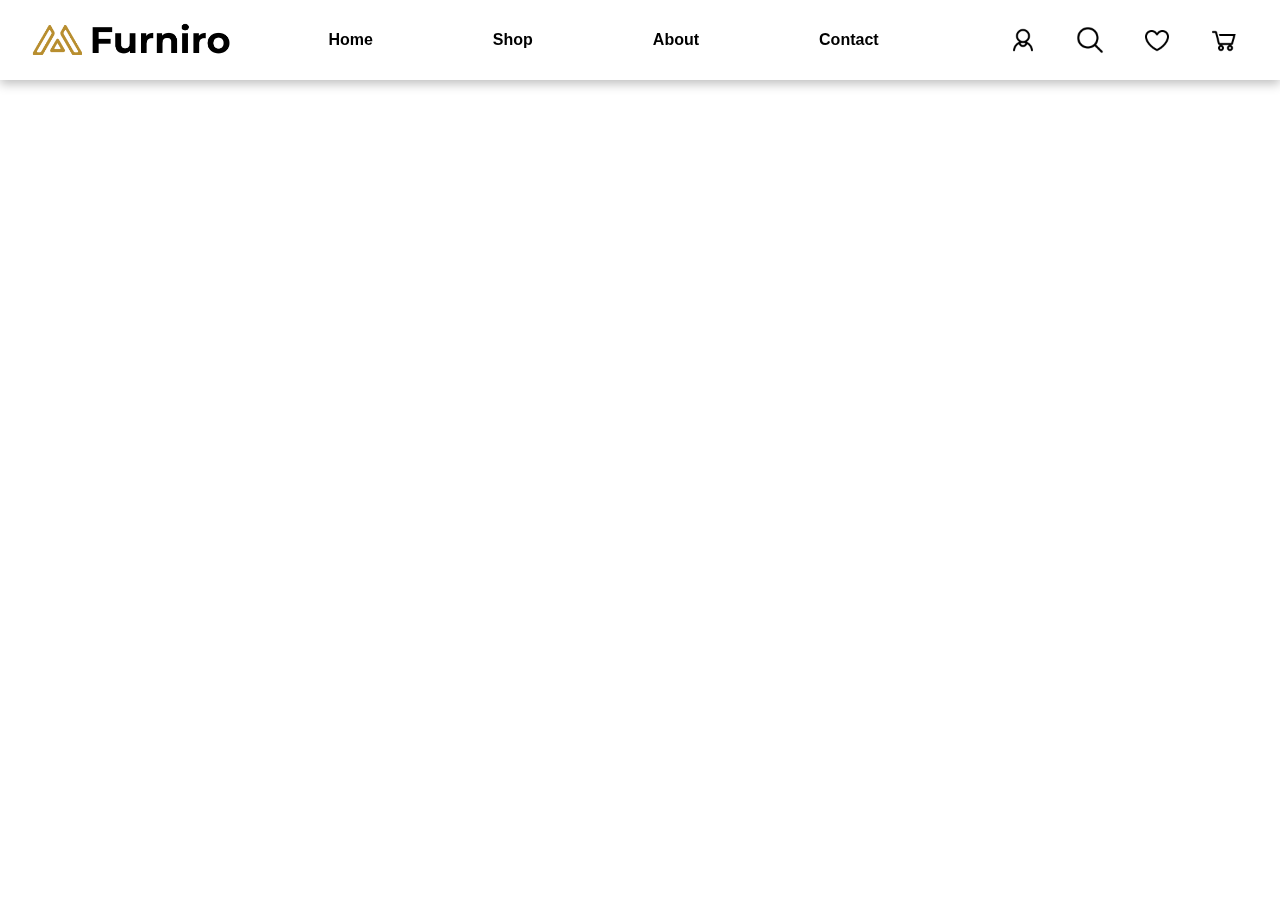
<file: html/about.html>
<!DOCTYPE html>
<html lang="en">
<head>
    <meta charset="UTF-8">
    <meta name="viewport" content="width=device-width, initial-scale=1.0">
    <link rel="shortcut icon" href="./assets/img/page-icon.png" type="image/x-icon">
    <link rel="stylesheet" href="../style.css">
    <title>Furniro</title>
</head>
<body>
    <header>
        <nav>
            <article class="logo-container">
                <img class="logo-header" src="../assets/img/logo_header.png" alt="">
            </article>
            <ul>
                <li><a href="../index.html">Home</a></li>
                <li><a href="../html/shop.html">Shop</a></li>
                <li><a href="./html/about.html">About</a></li>
                <li><a href="../html/contact.html">Contact</a></li>
            </ul>
            <article class="icons-container">
                <img class="icons-img" src="../assets/header-icons/icons8-person-96.png" alt="">
                <img class="icons-img" src="../assets/header-icons/icons8-magnifying-glass-90.png"alt="">
                <img class="icons-img" src="../assets/header-icons/icons8-heart-96.png" alt="">
                <img class="icons-img" src="../assets/header-icons/icons8-cart-96.png" alt="">
            </article>
        </nav>
    </header>
</body>
</html>
</file>
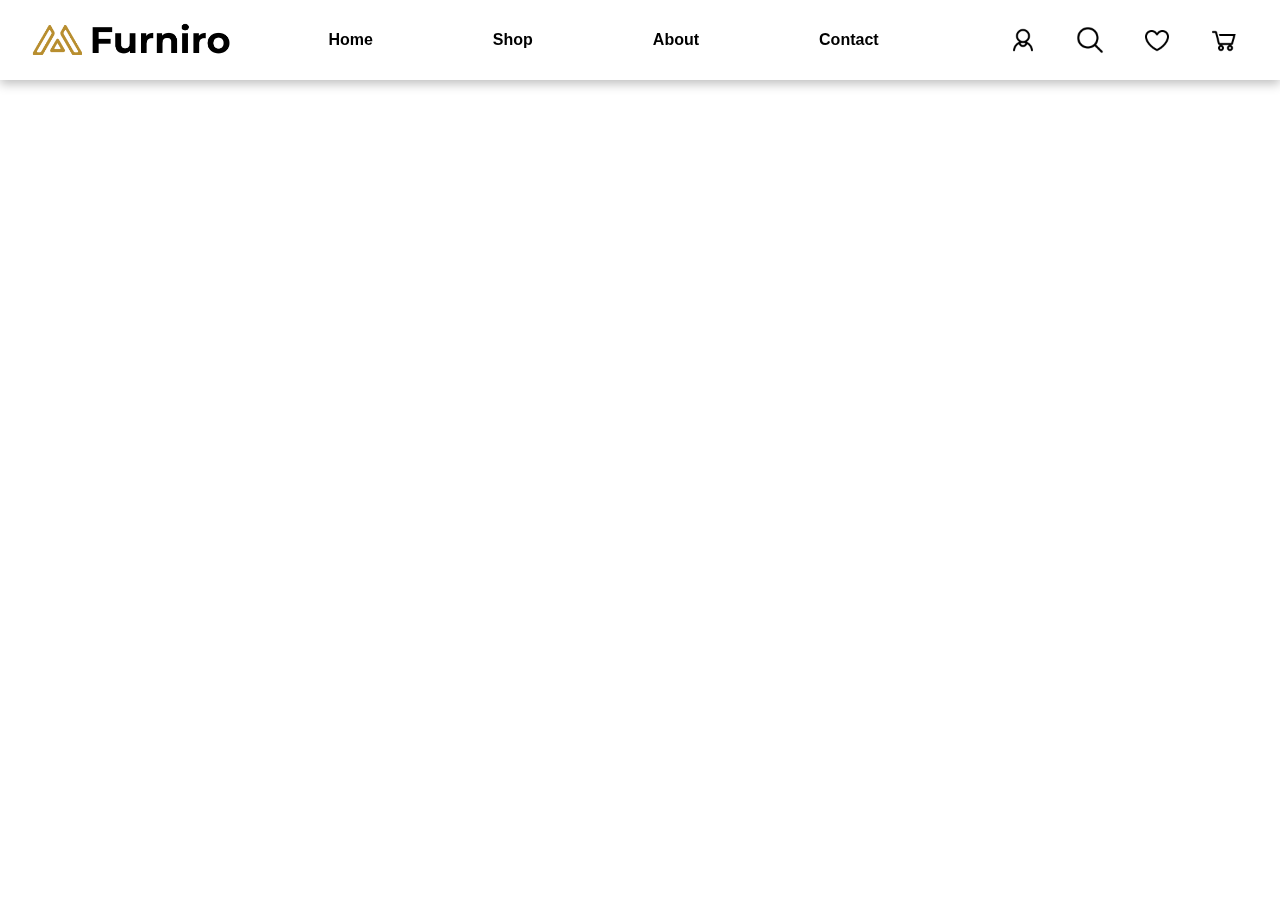
<file: html/contact.html>
<!DOCTYPE html>
<html lang="en">
<head>
    <meta charset="UTF-8">
    <meta name="viewport" content="width=device-width, initial-scale=1.0">
    <link rel="shortcut icon" href="./assets/img/page-icon.png" type="image/x-icon">
    <link rel="stylesheet" href="../style.css">
    <title>Furniro</title>
</head>
<body>
    <header>
        <nav>
            <article class="logo-container">
                <img class="logo-header" src="../assets/img/logo_header.png" alt="">
            </article>
            <ul>
                <li><a href="../index.html">Home</a></li>
                <li><a href="../html/shop.html">Shop</a></li>
                <li><a href="../html/about.html">About</a></li>
                <li><a href="./html/contact.html">Contact</a></li>
            </ul>
            <article class="icons-container">
                <img class="icons-img" src="../assets/header-icons/icons8-person-96.png" alt="">
                <img class="icons-img" src="../assets/header-icons/icons8-magnifying-glass-90.png"alt="">
                <img class="icons-img" src="../assets/header-icons/icons8-heart-96.png" alt="">
                <img class="icons-img" src="../assets/header-icons/icons8-cart-96.png" alt="">
            </article>
        </nav>
    </header>
</body>
</html>
</file>
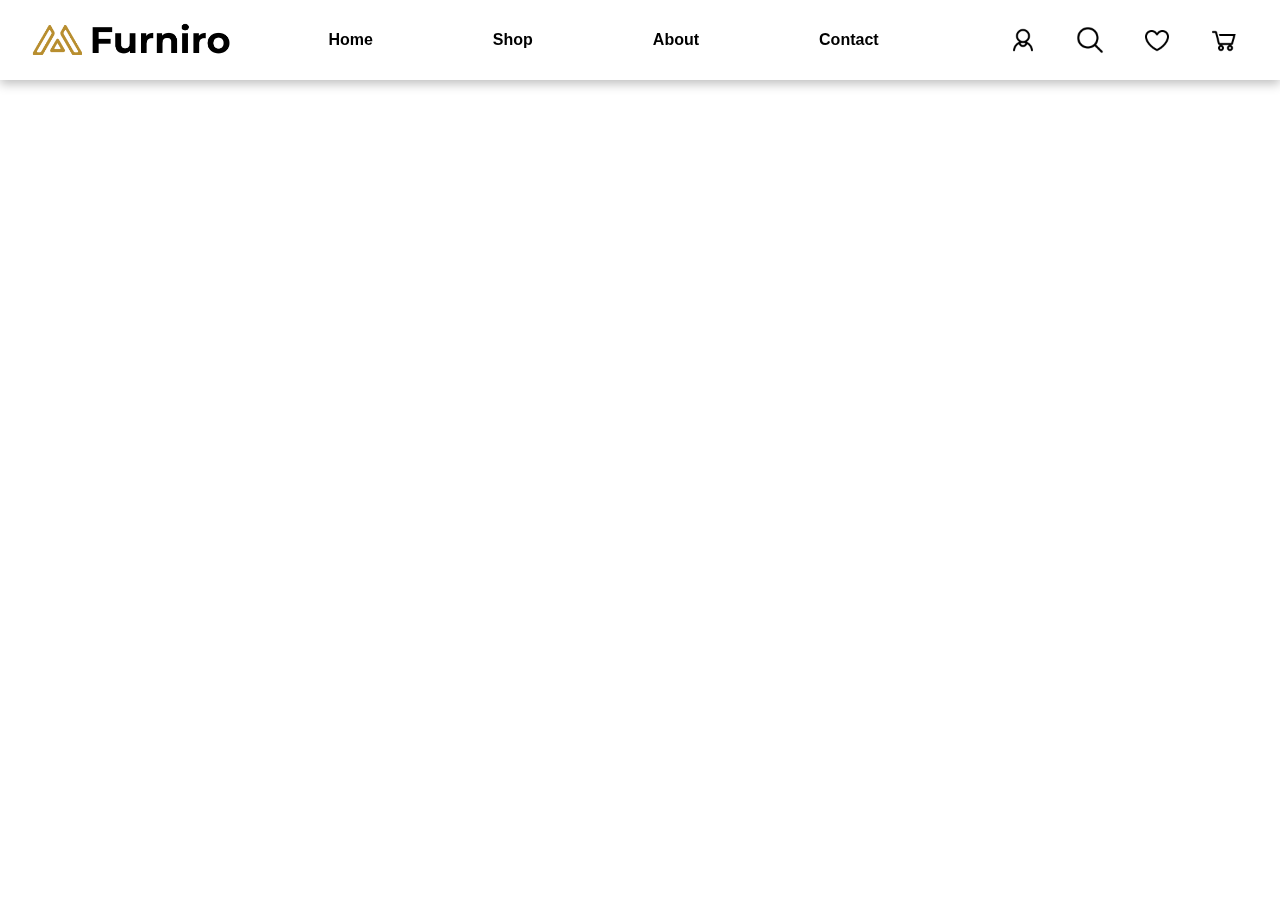
<file: html/shop.html>
<!DOCTYPE html>
<html lang="en">
<head>
    <meta charset="UTF-8">
    <meta name="viewport" content="width=device-width, initial-scale=1.0">
    <link rel="shortcut icon" href="./assets/img/page-icon.png" type="image/x-icon">
    <link rel="stylesheet" href="../style.css">
    <title>Furniro</title>
</head>
<body>
    <header>
        <nav>
            <article class="logo-container">
                <img class="logo-header" src="../assets/img/logo_header.png" alt="">
            </article>
            <ul>
                <li><a href="../index.html">Home</a></li>
                <li><a href="./html/shop.html">Shop</a></li>
                <li><a href="../html/about.html">About</a></li>
                <li><a href="../html/contact.html">Contact</a></li>
            </ul>
            <article class="icons-container">
                <img class="icons-img" src="../assets/header-icons/icons8-person-96.png" alt="">
                <img class="icons-img" src="../assets/header-icons/icons8-magnifying-glass-90.png"alt="">
                <img class="icons-img" src="../assets/header-icons/icons8-heart-96.png" alt="">
                <img class="icons-img" src="../assets/header-icons/icons8-cart-96.png" alt="">
            </article>
        </nav>
    </header>
</body>
</html>
</file>
<file: style.css>
*{
    margin: 0;
    padding: 0;
    font-family: 'Segoe UI', Tahoma, Geneva, Verdana, sans-serif;
    font-weight: 600;
    box-sizing: border-box;
}

header nav {
    display: flex;
    justify-content: space-between;
    align-items: center;
    height: 80px;
    box-shadow: 0 4px 10px rgba(0, 0, 0, 0.25);
    position: fixed;
    width: 100%;
    background-color: white;
    z-index: 1000;
}

.logo-container {
    display: flex;
    justify-content: flex-start;
    width: 200px;
    height: 50px;
}

.logo-header {
    margin-left: 30px;
}

nav ul {
    list-style: none;
    display: flex;
    gap: 120px;
}

nav ul li a {
    text-decoration: none;
    color: black;
    font-size: 16px;
}

nav ul li {
    transform: scale(1);
    transition: transform 0.5s ease;
}

nav ul li:hover {
    transform: scale(1.3);
    transition: 0.3s;
}

.icons-container {
    display: flex;
    gap: 35px;
    margin-right: 40px;
}

.icons-img {
    width: 32px;
    height: 32px;
    cursor: pointer;
}

.main-background-container {
    width: 100%;
    height: 1000px;
    z-index: 0;
}

.main-background {
    width: 100%;
    height: 100%;
    z-index: 0;
}

.info-container {
    display: flex;
    flex-direction: column;
    justify-content: space-between; 
    align-items: flex-start;
    width: 643px;
    height: 443px;
    border-radius: 15px;
    background-color: #FFF3E3;
    position: absolute;
    top: 330px;
    left: 1100px;
    padding: 0 20px 20px 20px;
    z-index: 0;
}

.new-arr {
    padding-top: 70px;
    font-size: 18px;
    letter-spacing: 3px;
}

.discover-h2 {
    font-size: 52px;
    color: #B88E2F;
    font-weight: bold;
    line-height: 60px;
}

.p-lorem {
    font-weight: 500;
    font-size: 18px;
    margin-bottom: 20px;
    max-width: 500px;
}

.buynow-button {
    background-color: #B88E2F;  
    border: none;
    color: white;
    width: 220px;
    height: 70px;
    font-weight: bold;
    font-size: 16px;
    cursor: pointer;
    margin-right: 0;
    align-self: flex-start;
}

.first-section-h1 {
    margin-top: 50px;
    text-align: center;
    font-weight: bold;
    font-size: 32px;
}

.first-section-p {
    font-size: 20px;
    font-weight: lighter;
    text-align: center;
    margin-top: 5px;
    margin-bottom: 50px;
    color: #666666;
}

.firstSection-flex {
    display: flex;
    flex-direction: row-reverse;
    align-items: center;
    justify-content: center;
    gap: 25px;
}

.first-section-img {
    border-radius: 10px;
    width: 440px;
    height: 580px;
}

.first-section-span-flex {
    display: flex;
    align-items: center;
    justify-content: center;
    margin-top: 30px;
    gap: 405px;
}

.first-section-span {
    font-size: 24px;
    font-weight: bold;
}

.products-container {
    margin-top: 60px;
}

.products-h1 {
    text-align: center;
    font-weight: bold;
    font-size: 40px;
}

.flex-cards-container {
    display: flex;
    flex-direction: row;
    margin-top: 40px;
    justify-content: center;
    gap: 50px;
}

.margin {
    margin-top: 50px;
}

.flex-card {
    border: none;
    border-radius: 0px;
}

.card-body {
    background-color: #F4F5F7;
}

.second-span {
    text-decoration: line-through;
    color: #B0B0B0;
    font-size: 16px;
}

.first-span {
    font-size: 20px;  
}

.p-descrip {
    color: #898989;

}

.h5 {
    color: #3A3A3A;
    font-weight: 700;
}
</file>
